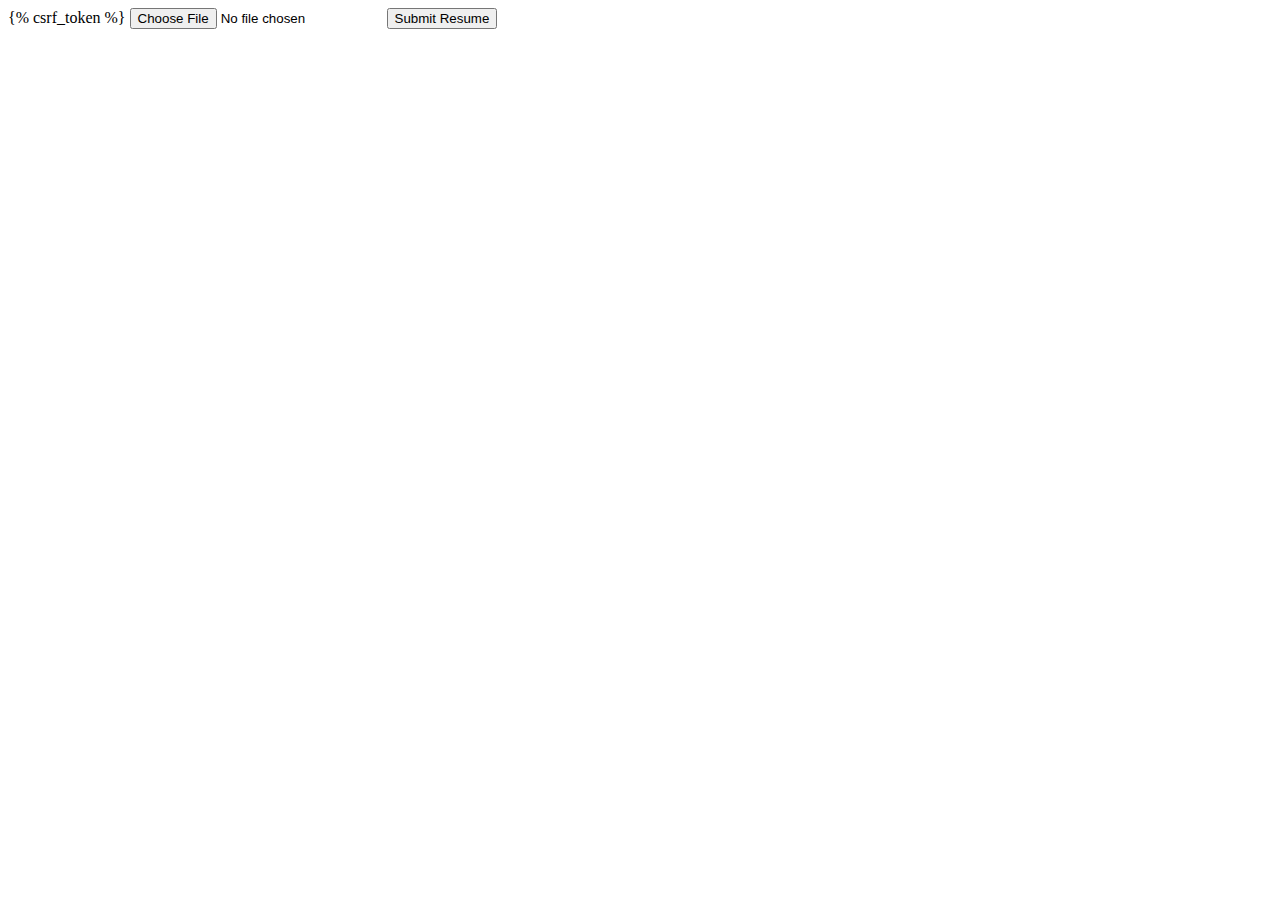
<file: lpu/templates/testapp/dropcv.html>
<!DOCTYPE html>
<html lang="en">
<head>
    <meta charset="UTF-8">
    <meta http-equiv="X-UA-Compatible" content="IE=edge">
    <meta name="viewport" content="width=device-width, initial-scale=1.0">
    <title>Document</title>
</head>
<body>
    <form action="/submit_resume" method="post" enctype="multipart/form-data">
        {% csrf_token %}
        <input type="file" name="resume">
        <button type="submit">Submit Resume</button>
      </form>
    
</body>
</html>
</file>
